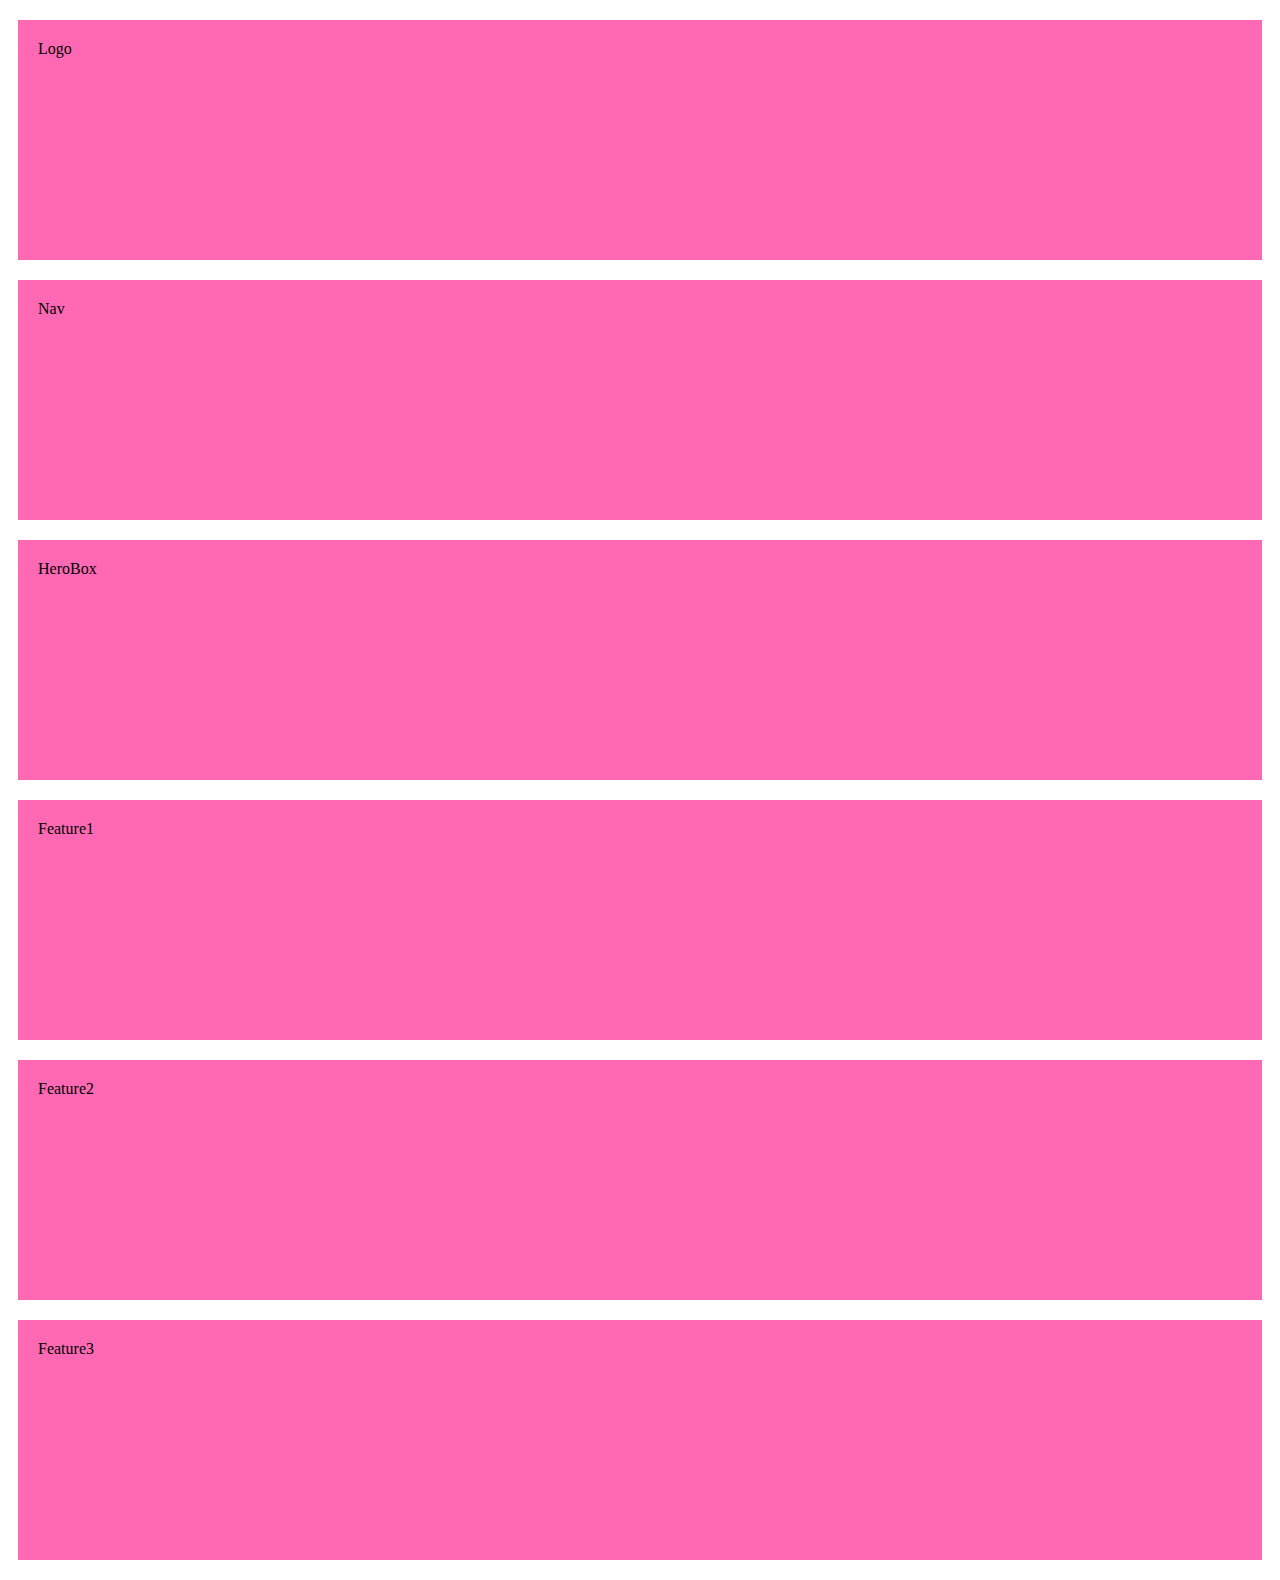
<file: layout-a.html>
<!DOCTYPE html>
<html lang="en">
<head>
    <meta charset="UTF-8">
    <meta http-equiv="X-UA-Compatible" content="IE=edge">
    <meta name="viewport" content="width=device-width, initial-scale=1, shrink-to-fit=no">
      <!--This is bootstrap CSS-->
     
      <link href="https://cdn.jsdelivr.net/npm/bootstrap@5.1.3/dist/css/bootstrap.min.css" rel="stylesheet" integrity="sha384-1BmE4kWBq78iYhFldvKuhfTAU6auU8tT94WrHftjDbrCEXSU1oBoqyl2QvZ6jIW3" crossorigin="anonymous">
    

<style>
.mybox {
    background-color: hotpink;
    min-height: 200px;
    margin: 20px 10px;
    padding: 20px;
}

</style>
    <title>Document</title>
</head>
<body>
<div class="contain">
  <div class="row">
      <div class="col">
          
        <div class="mybox">Logo</div>
      </div>

      <div class="col">
          <div class="mybox">Nav</div>
      </div>

  </div>

<div class="row">

    <div class="col">
        <div class="mybox">HeroBox</div>
    </div>
</div>


<div class="row">
    <div class="col">
        <div class="mybox">Feature1</div>
    </div>
    <div class="col">
        <div class="mybox">Feature2</div>
    </div>
    <div class="col">
        <div class="mybox">Feature3</div>
    </div>
</div>






</div>


    
</body>
</html>
</file>
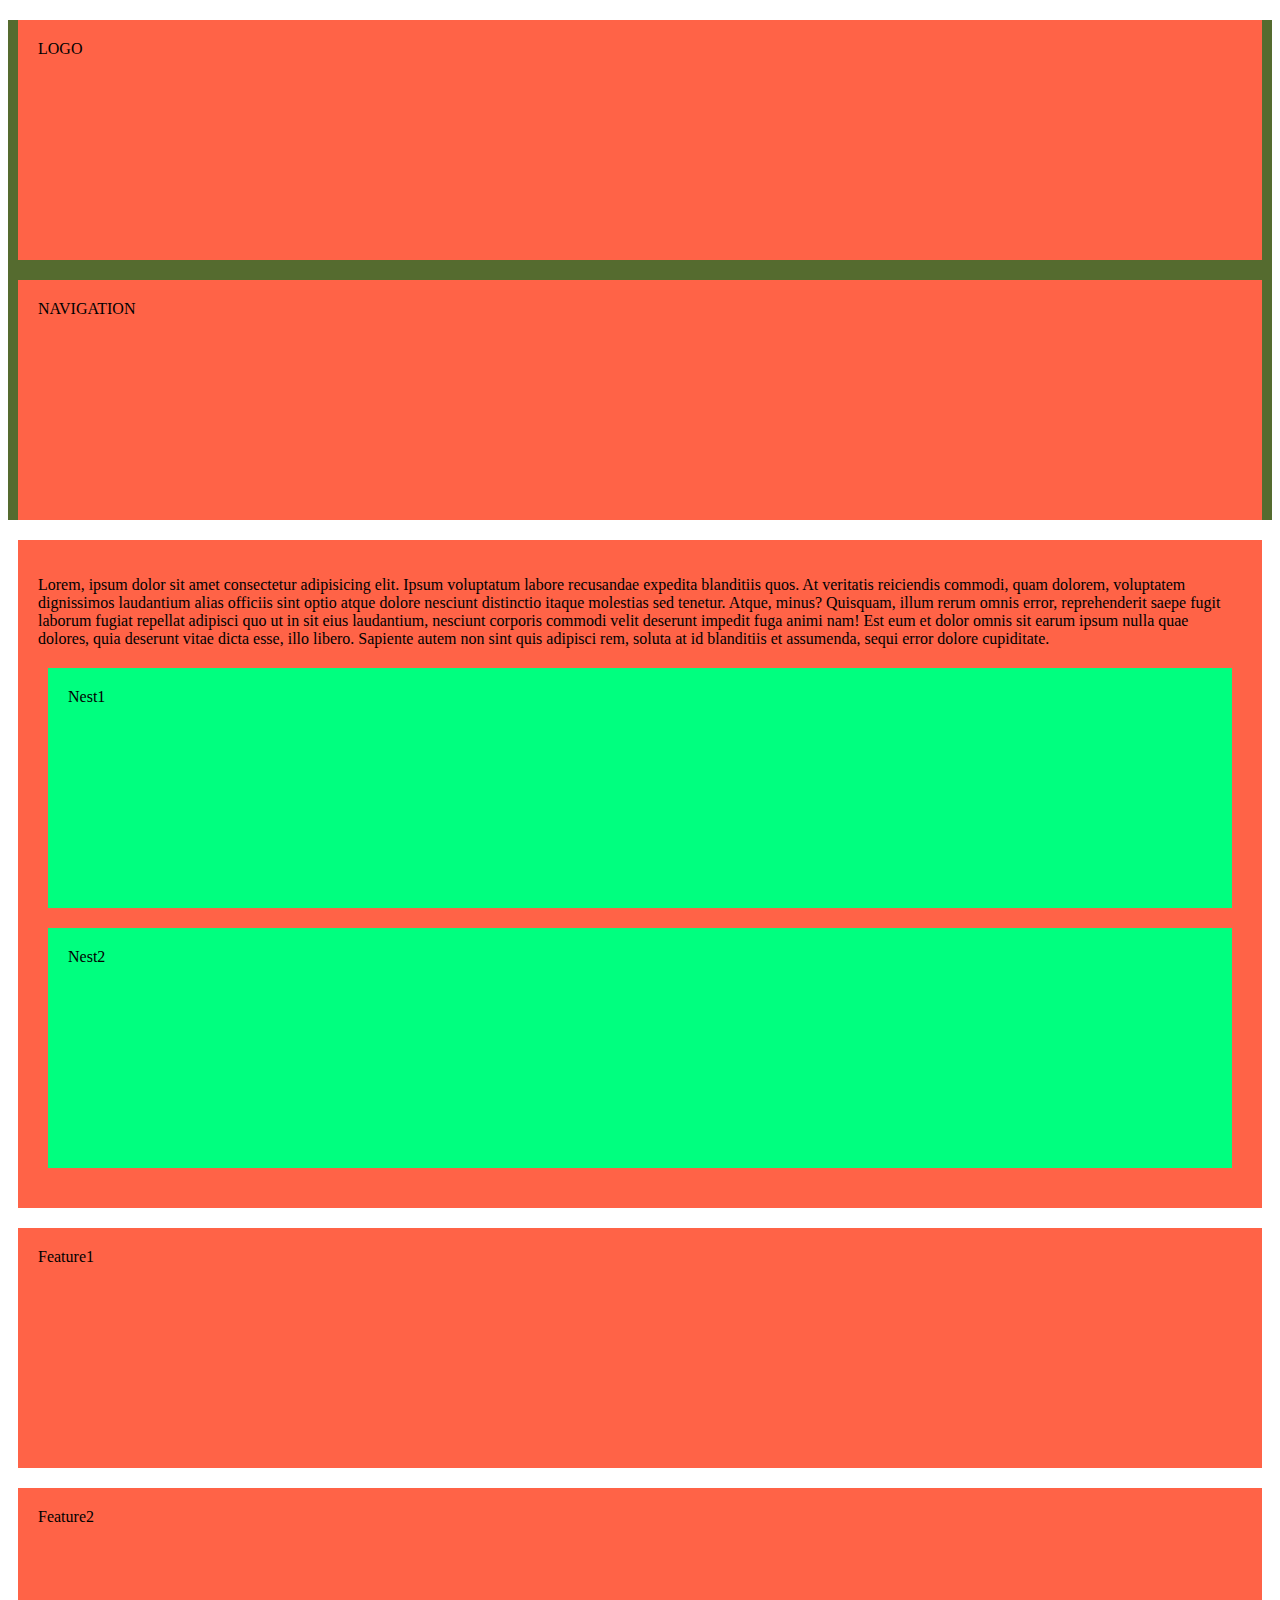
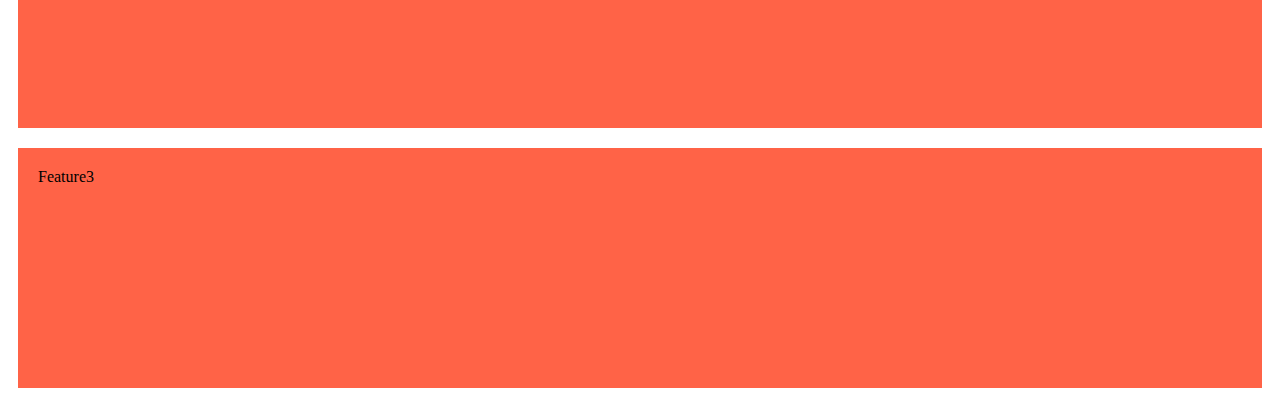
<file: layout-b.html>
<!DOCTYPE html>
<html lang="en">
<head>
    <meta charset="UTF-8">
    <meta http-equiv="X-UA-Compatible" content="IE=edge">
    <meta name="viewport" content="width=device-width, initial-scale=1, shrink-to-fit=no">
      <!--This is bootstrap CSS-->
     
      <link href="https://cdn.jsdelivr.net/npm/bootstrap@5.1.3/dist/css/bootstrap.min.css" rel="stylesheet" integrity="sha384-1BmE4kWBq78iYhFldvKuhfTAU6auU8tT94WrHftjDbrCEXSU1oBoqyl2QvZ6jIW3" crossorigin="anonymous">
      <title>Document</title>

<style>
.mybox1 {
    background-color: tomato;
    min-height: 200px;
    margin: 20px 10px;
    padding: 20px;
}
.mybox2 {
    background-color:springgreen;
    min-height: 200px;
    margin: 20px 10px;
    padding: 20px;
}

.mybg1{
    background-color: darkolivegreen;
}



</style>
   
</head>
<body>

    <header class="container-fluid mybg1 mb-5">
        <div class="container">
            <div class="row">
                <div class="col-4">
                    <div class="mybox1">LOGO</div>
                </div>
                <nav class="col">
                    <div class="mybox1">NAVIGATION</div>
                </nav>
            </div>
        </div>
    </header>

      <div class="container">

        <div class="row">
            <div class="col">
                <div class="mybox1">
                <p class="m-5 m-md-0 m-lg-n5">Lorem, ipsum dolor sit amet consectetur adipisicing elit. Ipsum voluptatum labore recusandae expedita blanditiis quos. At veritatis reiciendis commodi, quam dolorem, voluptatem dignissimos laudantium alias officiis sint optio atque dolore nesciunt distinctio itaque molestias sed tenetur. Atque, minus? Quisquam, illum rerum omnis error, reprehenderit saepe fugit laborum fugiat repellat adipisci quo ut in sit eius laudantium, nesciunt corporis commodi velit deserunt impedit fuga animi nam! Est eum et dolor omnis sit earum ipsum nulla quae dolores, quia deserunt vitae dicta esse, illo libero. Sapiente autem non sint quis adipisci rem, soluta at id blanditiis et assumenda, sequi error dolore cupiditate.</p>

                <div class="row">
                    <div class="col mybox2 m-5">Nest1</div>
                    <div class="col mybox2 mx-4">Nest2</div>
                </div>
                </div>
            </div>
        </div>
          <div class="row mb-5">
              <div class="col">
                  <div class="mybox1">Feature1</div>
              </div>
              <div class="col">
                  <div class="mybox1">Feature2</div>
              </div>
              <div class="col">
                  <div class="mybox1">Feature3</div>
              </div>
          </div>


      </div>
    
</body>
</html>
</file>
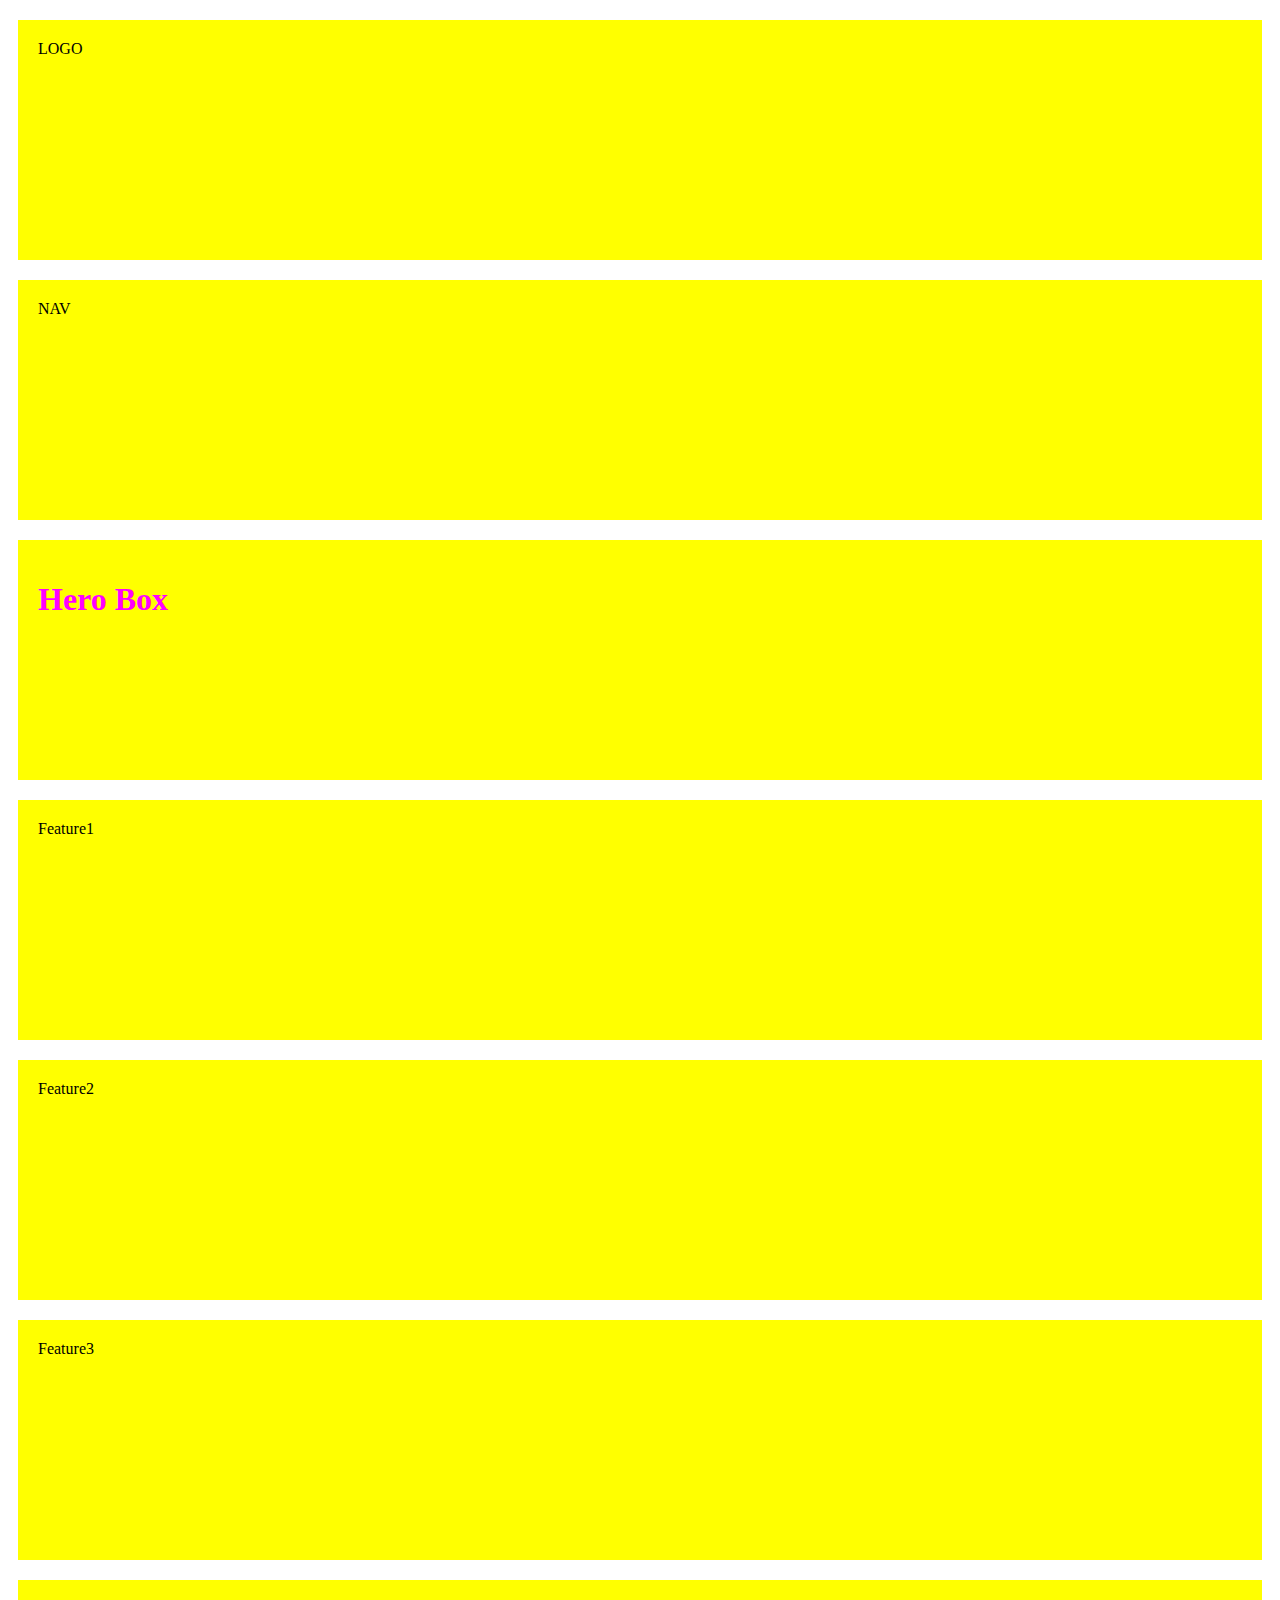
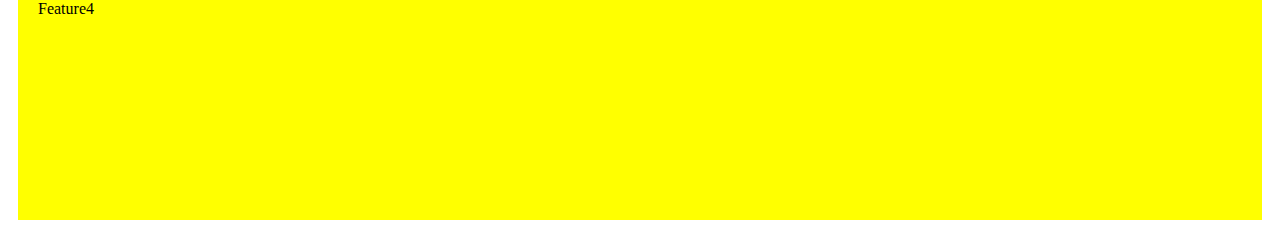
<file: layout-c.html>
<!DOCTYPE html>
<html lang="en">
<head>
    <meta charset="UTF-8">
    <meta http-equiv="X-UA-Compatible" content="IE=edge">
    <meta name="viewport" content="width=device-width, initial-scale=1, shrink-to-fit=no">
      <!--This is bootstrap CSS-->
     
      <link href="https://cdn.jsdelivr.net/npm/bootstrap@5.1.3/dist/css/bootstrap.min.css" rel="stylesheet" integrity="sha384-1BmE4kWBq78iYhFldvKuhfTAU6auU8tT94WrHftjDbrCEXSU1oBoqyl2QvZ6jIW3" crossorigin="anonymous">
      <title>Document</title>
     <link rel="stylesheet" href="layout-c.css">
   
</head>
<body>


    <div class="container">

        <header class="row">
            <div class="col-12 col-md-6">
                <div class="mybox1">LOGO</div>
            </div>
            <div class="col">
                <nav class="mybox1">NAV</nav>
            </header>
        </div>

       <main class="row">
           <div class="mybox1"><h1>Hero Box</h1></div>
       </dmain>
       

       <div class="row">
        <div class="col-12 col-md-4 col-lg-3">
            <div class="mybox1">Feature1</div>
        </div>

        <div class="col-12 col-md-4 col-lg-3">
            <div class="mybox1">Feature2</div>
        </div>

        <div class="col-12 col-md-4 col-lg-3">
            <div class="mybox1">Feature3</div>
        </div>

        <div class="col-12 col-md-4 col-lg-3 d-md-none d-lg-block">
            <div class="mybox1">Feature4</div>
        </div>

    </div>

    </div>
    
</body>
</html>
</file>
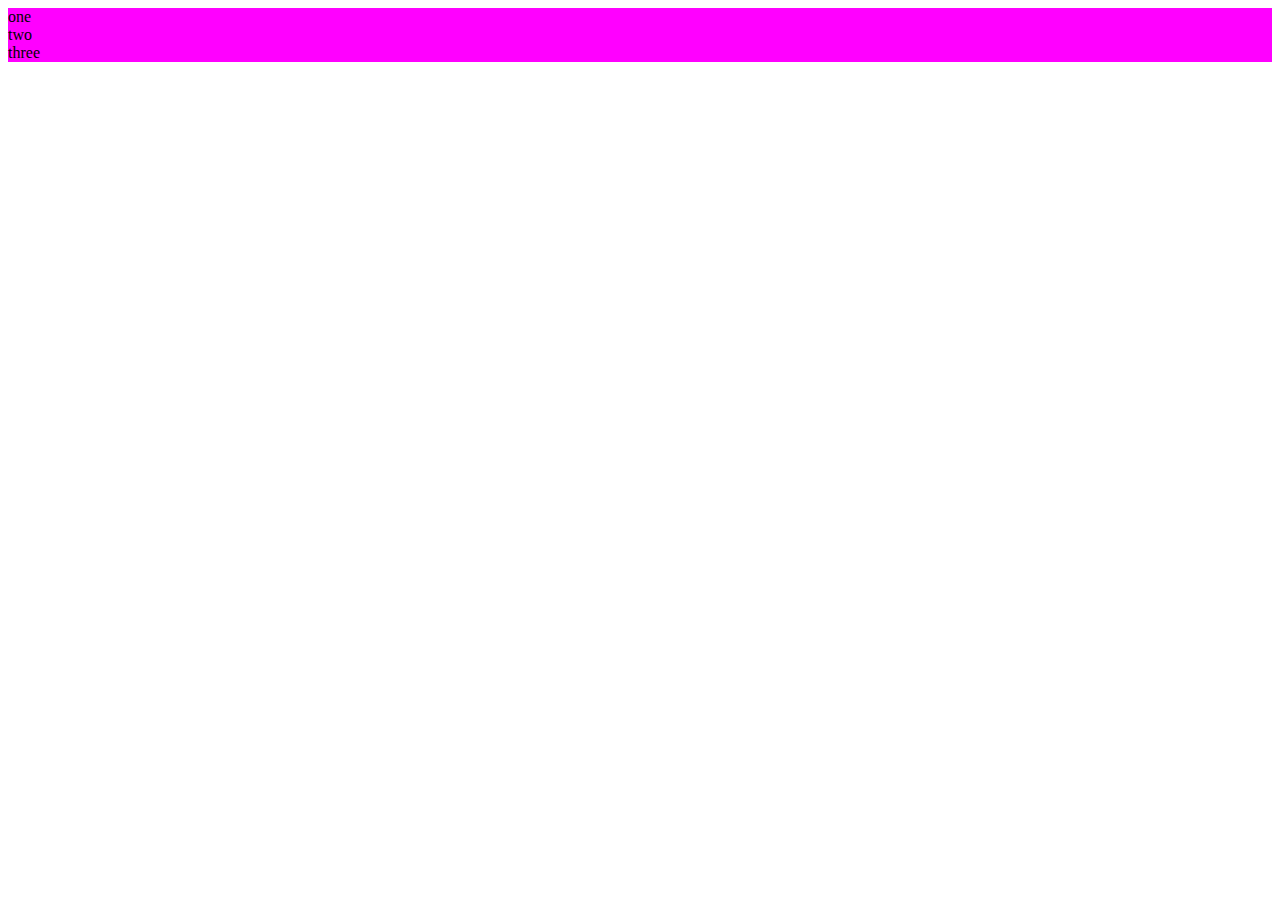
<file: overview-layout.html>
<!DOCTYPE html>
<html lang="en">
<head>
    <meta charset="UTF-8">
    <meta http-equiv="X-UA-Compatible" content="IE=edge">
    <meta name="viewport" content="width=device-width, initial-scale=1.0, shrink-to-fit=no">
    <link href="https://cdn.jsdelivr.net/npm/bootstrap@5.1.3/dist/css/bootstrap.min.css" rel="stylesheet" integrity="sha384-1BmE4kWBq78iYhFldvKuhfTAU6auU8tT94WrHftjDbrCEXSU1oBoqyl2QvZ6jIW3" crossorigin="anonymous">
    <title>Document</title>

    <style>
      .container {
          background-color: magenta;
      }

    </style>
</head>
<body>
    <div class="container">
       <div class="row">
          <div class="col-lg-10">one</div>
          <div class="col-lg-1">two</div>
          <div class="col">three</div>

        </div>
    </div>


</body>
</html>
</file>
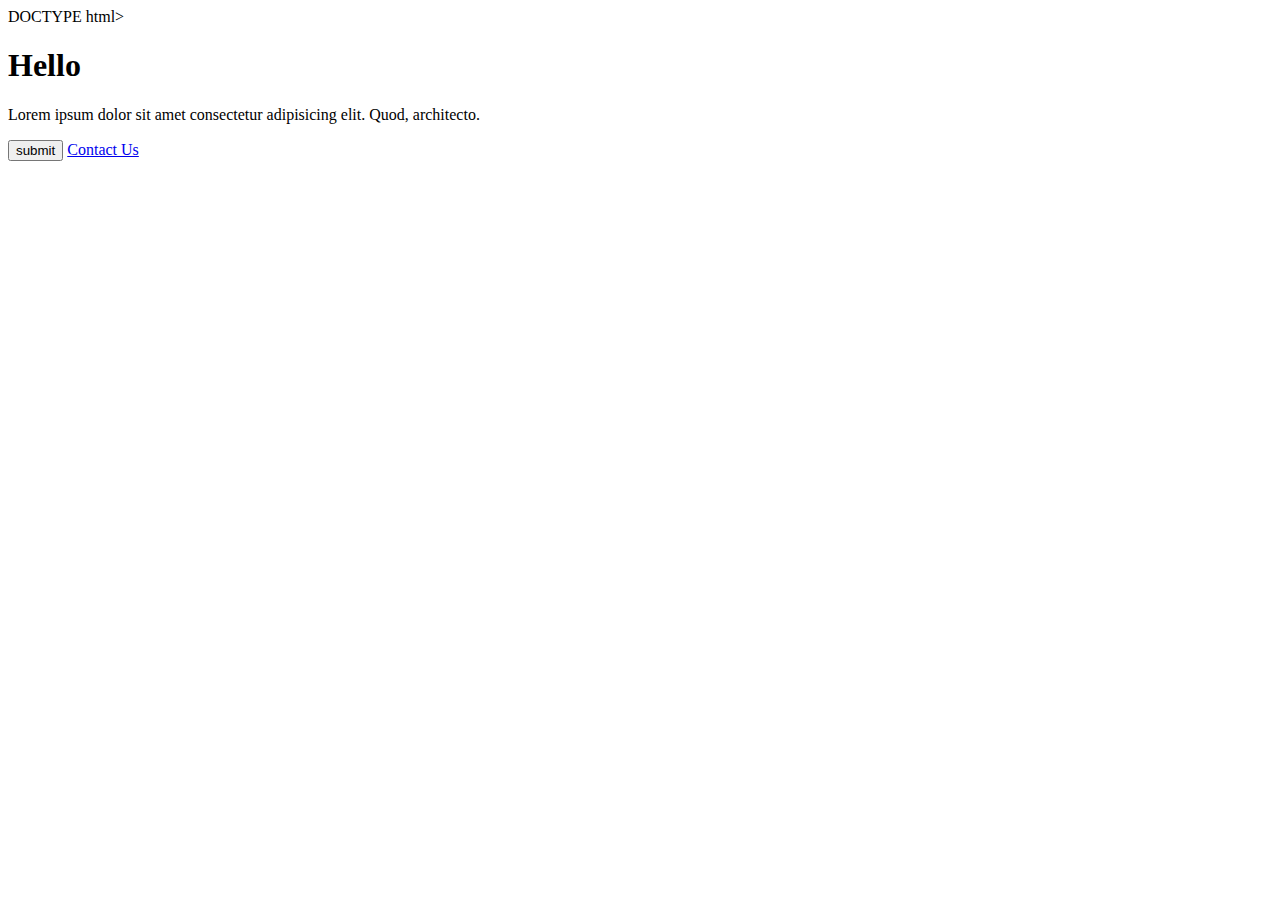
<file: overview-styles.html>
DOCTYPE html>
<html lang="en">
<head>
    <meta charset="UTF-8">
    <meta http-equiv="X-UA-Compatible" content="IE=edge">
    <meta name="viewport" content="width=device-width, initial-scale=1.0, shrink-to-fit=no">
    <title>Document</title>

     <!--This is bootstrap CSS-->
     
    <link href="https://cdn.jsdelivr.net/npm/bootstrap@5.1.3/dist/css/bootstrap.min.css" rel="stylesheet" integrity="sha384-1BmE4kWBq78iYhFldvKuhfTAU6auU8tT94WrHftjDbrCEXSU1oBoqyl2QvZ6jIW3" crossorigin="anonymous">
</head>
<body>
 
<div class="container"> 
 <h1>Hello</h1>
 <p >Lorem ipsum dolor sit amet consectetur adipisicing elit. Quod, architecto.</p>
 <button>submit</button>
 <a href="#" class="btn-outline-black">Contact Us</a>


</div>

    <!--This is bootstrapJS-->
    <script src="https://cdn.jsdelivr.net/npm/bootstrap@5.1.3/dist/js/bootstrap.bundle.min.js" integrity="sha384-ka7Sk0Gln4gmtz2MlQnikT1wXgYsOg+OMhuP+IlRH9sENBO0LRn5q+8nbTov4+1p" crossorigin="anonymous"></script>
</body>
</html>
</file>
<file: layout-c.css>
.mybox1 {
    background-color:yellow;
    min-height: 200px;
    margin: 20px 10px;
    padding: 20px;
}

/* X-Small devices (portrait phones, less than 576px)
 No media query for `xs` since this is the default in Bootstrap
*/

h1{
    color: red;
}

/*Small devices (landscape phones, 576px and up)*/
@media (min-width: 576px) { 
    h1 {
        color: green;
    }
}


/*Medium devices (tablets, 768px and up)*/
@media (min-width: 768px) { 
    h1 {
        color: burlywood;
    }
}


/*Large devices (desktops, 992px and up)*/
@media (min-width: 992px) { 

    h1{
        color: cyan;
    }
 }


/* X-Large devices (large desktops, 1200px and up)*/
@media (min-width: 1200px) {
    h1 {
        color: fuchsia;
    }
 }


/* XX-Large devices (larger desktops, 1400px and up)*/
@media (min-width: 1400px) {
    h1{
        color: greenyellow;
    }
}
</file>
